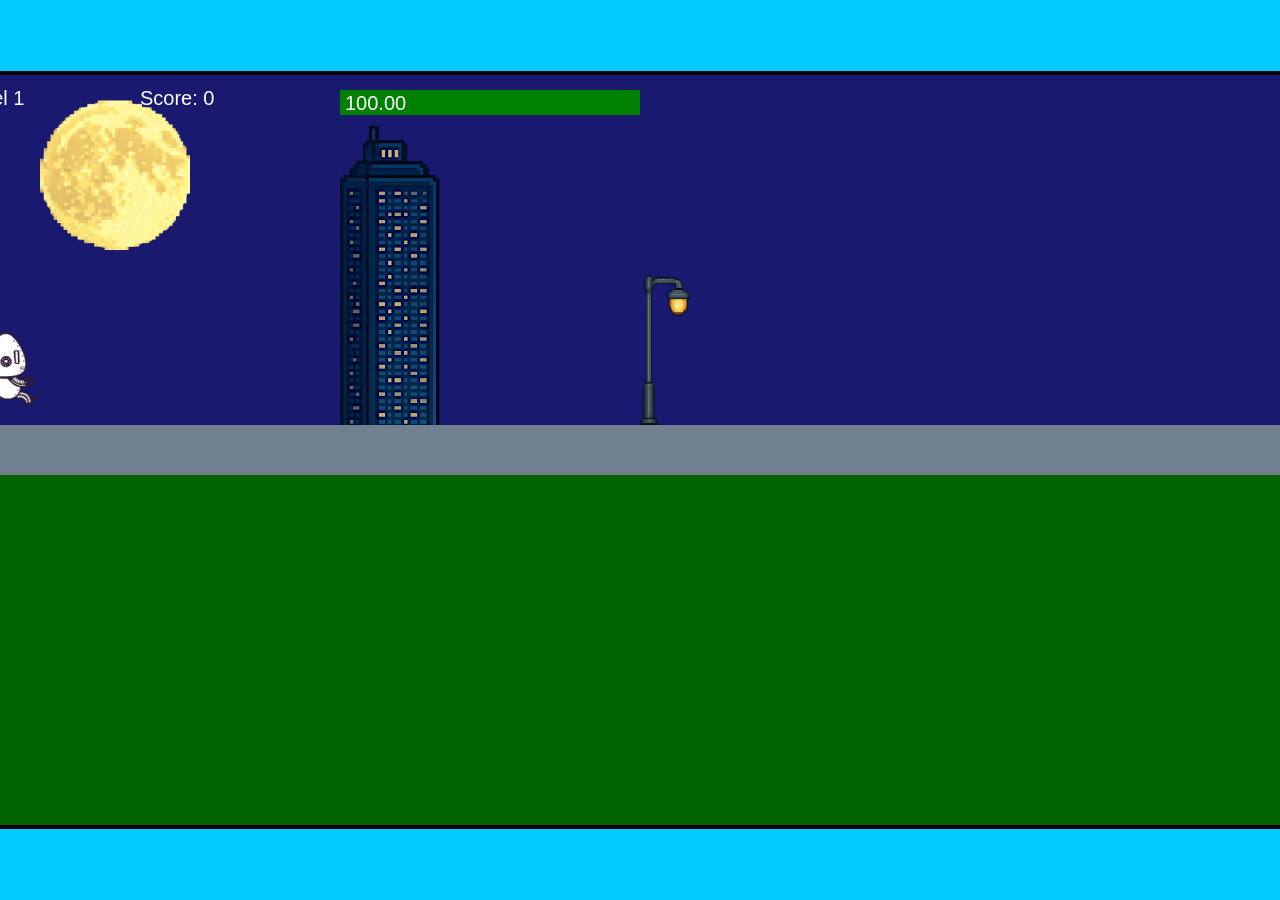
<file: fsd-projects/runtime/index.html>
<!DOCTYPE html>
<html lang="en">
  <head>
    <meta charset="UTF-8" />
    <meta name="viewport" content="width=device-width, initial-scale=1.0" />
    <title>Runtime Neo</title>
    <link rel="stylesheet" href="runtime.css" />
    <script src="https://code.jquery.com/jquery-3.1.0.js"></script>
    <script src="setup.js"></script>
    <script src="levels.js"></script>
    <script src="scenery.js"></script>
    <script src="student.js"></script>
    <script src="main.js"></script>
  </head>
  <body id="body">
    <canvas id="gameCanvas" width="1400" height="750"></canvas>
    <img id="player" src="images/halle.png" />
    <img id="projectile" src="images/projectile.png" />
    <img id="basicPlatform" src="images/interactable/basicPlatform.png" />
    <img id="spikes" src="images/interactable/spikes.png" />
    <img id="bug" src="images/interactable/bug.png" />
    <img id="healthUp" src="images/interactable/healthUp.png" />
    <img id="flag" src="images/interactable/flag.png" />
    <img id="moon" src="images/backgrounds/moon.png" />
    <img id="building" src="images/backgrounds/building.png" />
    <img id="lamp" src="images/backgrounds/lamp.png" />
  </body>
</html>
</file>
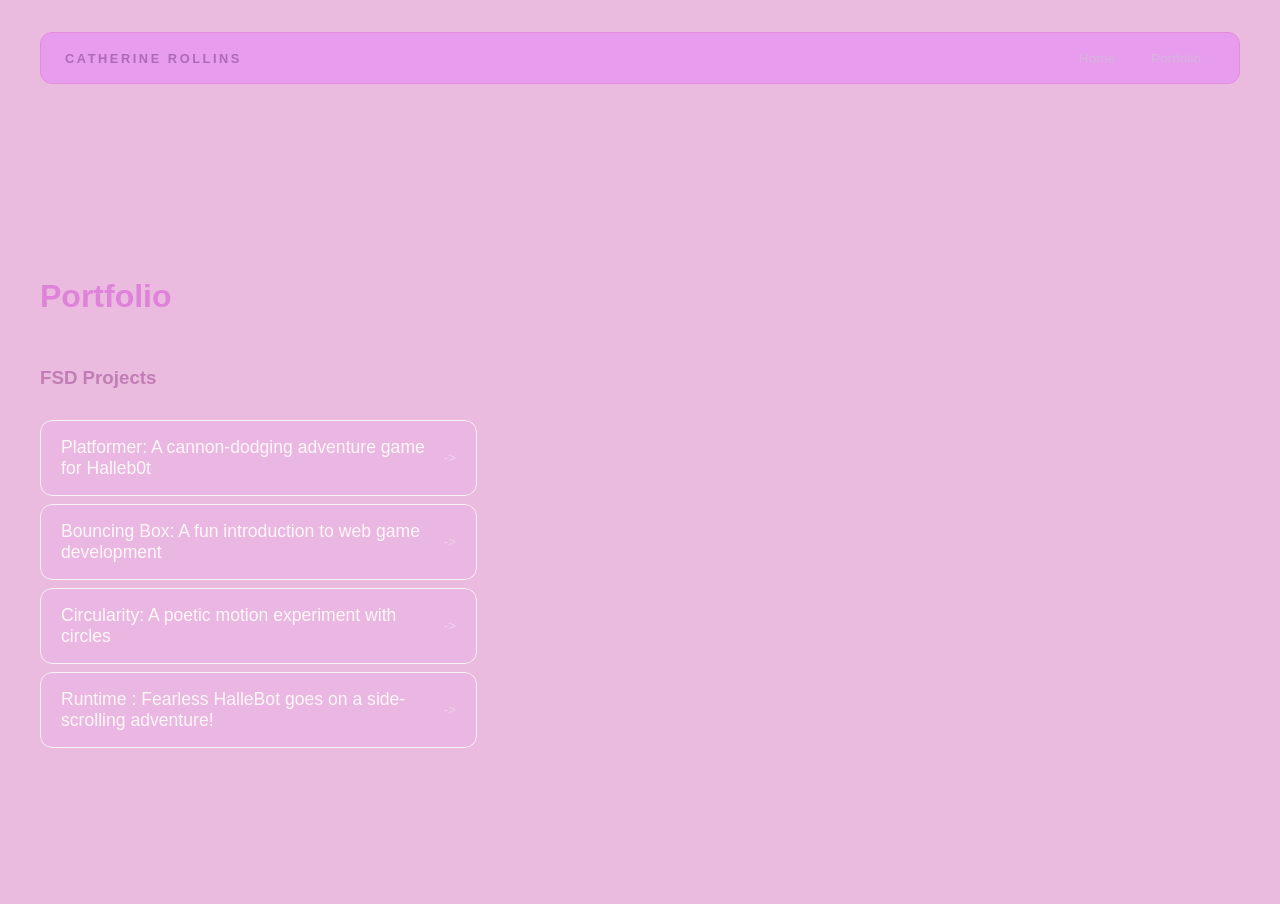
<file: portfolio.html>
<!DOCTYPE html>
<html>
  <head>
    <title>Catherine Rollins</title>
    <link rel="stylesheet" href="style.css"/>
  </head>

  <body>
    <!--All content goes here-->
    <div id="all-contents">
      <nav>
        <h1>Catherine Rollins</h1>
        <ul id="nav-ul">
          <li class="nav-li">
            <a href="index.html">Home</a>
          </li>
          <li class="nav-li">
            <a href="portfolio.html">Portfolio</a>
          </li>
        </ul>
      </nav>

      <main>
        <div class="content">
          <h1> Portfolio</h1>
          <h3>FSD Projects</h3>
          <ul id="portfolio">
            <li>
  <a href="fsd-projects/platformer/">Platformer: A cannon-dodging adventure game for Halleb0t</a>
</li>
<li>
  <a href="fsd-projects/bouncing-box/">Bouncing Box: A fun introduction to web game development</a>
</li>
<li>
  <a href="fsd-projects/circularity/">Circularity: A poetic motion experiment with circles</a>
</li>
<li>
 <a href="fsd-projects/runtime/">Runtime : Fearless HalleBot goes on a side-scrolling adventure!</a>
</li>

          
          </ul>

          <!--ASD Projects will go here-->

          </div>
       </main>
      </div>
  </body>
</html>
</file>
<file: fsd-projects/runtime/runtime.css>
/* runtime.css */
/* Styles for Runtime Neo auto-runner game */

img {
  display: none;
}

#gameCanvas {
  position: absolute;
  border: 4px solid #000;
  top: 50%;
  left: 50%;
  transform: translate(-50%, -50%);
}

body {
  margin: 0;
  background-color: #00ccff;
  font-family: Arial, sans-serif;
  text-align: center;
  overflow: hidden;
}
</file>
<file: style.css>
* {
  box-sizing: border-box;
}

body {
  margin: 0;
  background: #ebbadf;
  color: #22222200;
  font-family: "Helvetica Neue", Arial, sans-serif;
}

#all-contents {
  max-width: 1500px;
  min-height: 100vh;
  margin: 0 auto;
  padding: 32px 40px;
}
main {
  display: grid;
  grid-template-columns: minmax(220px, 1fr) minmax(420px, 1.6fr);
  align-items: center;
  min-height: calc(100vh - 160px);
  gap: clamp(32px, 5vw, 80px);
}

.sidebar {
  width: 100%;
}

.content {
  display: flex;
  flex-direction: column;
  align-items: flex-start;
  gap: 12px;
}
h2 {
  margin: 0;
  font-size: clamp(4rem, 10vw, 7rem);
  line-height: 0.9;
  font-weight: 900;
  letter-spacing: -0.04em;
  text-transform: uppercase;
  color: #bd68b1;
}

.content > p {
  margin: 0;
  color: #f3efef;
  font-size: 0.9rem;
  text-transform: uppercase;
  letter-spacing: 0.15em;
  line-height: 1.4;
}
#interests {
  margin-top: 32px;
  width: 100%;
}

#interests h3 {
  margin: 0 0 12px;
  font-size: 0.75rem;
  font-weight: 700;
  text-transform: uppercase;
  letter-spacing: 0.2em;
  color: #cf98c6;
}

#interests ul {
  list-style: none;
  margin: 0;
  padding: 0;
  display: flex;
  flex-wrap: wrap;
  gap: 8px;
}

#interests li {
  color: #f1a8eb;
  font-size: 1rem;
  font-weight: 600;
  padding: 10px 20px;
  background: #cca4cf;
  border: 1px solid #f8b9fd;
  border-radius: 100px;
  transition:
    background 0.25s ease,
    color 0.25s ease,
    transform 0.25s ease;
  cursor: default;
}

#interests li:hover {
  background: #ead8ec;
  color: #dbade4;
  border-color: #bb4dac;
  transform: translateY(-2px);
}
.sidebar-img {
  width: 100%;
  max-width: 550px;
  aspect-ratio: 3 / 4;
  object-fit: cover;
  display: block;
  border-radius: 16px;
  filter: grayscale(100%);
  box-shadow: 0 8px 30px rgba(0, 0, 0, 0.12);
  transition:
    filter 0.4s ease,
    transform 0.4s ease,
    box-shadow 0.4s ease;
}

.sidebar-img:hover {
  filter: grayscale(0%);
  transform: translateY(-4px);
  box-shadow: 0 16px 40px rgba(0, 0, 0, 0.18);
}
nav {
  display: flex;
  justify-content: space-between;
  align-items: center;
  margin-bottom: 48px;
  padding: 16px 24px;
  background: #e79cee;
  border: 1px solid #e28ddb;
  border-radius: 12px;
}

nav h1 {
  margin: 0;
  font-size: 0.8rem;
  font-weight: 700;
  text-transform: uppercase;
  letter-spacing: 0.2em;
  color: #ad6ab6;
}

#nav-ul {
  list-style: none;
  display: flex;
  gap: 8px;
  margin: 0;
  padding: 0;
}

.nav-li a {
  color: #d8b3dd;
  text-decoration: none;
  font-size: 0.85rem;
  font-weight: 500;
  padding: 6px 14px;
  border-radius: 8px;
  transition:
    background 0.25s ease,
    color 0.25s ease;
}

.nav-li a:hover {
  background: #e695d8;
  color: #eca3d9;
}
/* Portfolio styles */
.content h1 {
  color: rgb(223, 130, 218);
}
.content h3 {
  color:#c07eb5
}

#portfolio {
  list-style: none;
  margin: 0;
  padding: 0;
  width: 100%;
  display: flex;
  flex-direction: column;
  gap: 8px;
}

#portfolio li {
  border-radius: 12px;
  overflow: hidden;
}

#portfolio a {
  display: flex;
  justify-content: space-between;
  align-items: center;
  text-decoration: none;
  color: #fff7f7;
  padding: 16px 20px;
  font-size: 1.1rem;
  font-weight: 500;
  background: #e9b7e2;
  border: 1px solid #f8f2f8;
  border-radius: 12px;
  transition: background 0.25s ease, color 0.25s ease, transform 0.25s ease;
}

#portfolio a:hover {
  background: #dca7e0;
  color: #eeb8e9;
  transform: translateX(4px);
}

#portfolio a::after {
  content: "->";
  font-size: 0.85rem;
  opacity: 0.4;
  transition: opacity 0.25s ease;
  white-space: nowrap;
}

#portfolio a:hover::after {
  opacity: 1;
}
</file>
